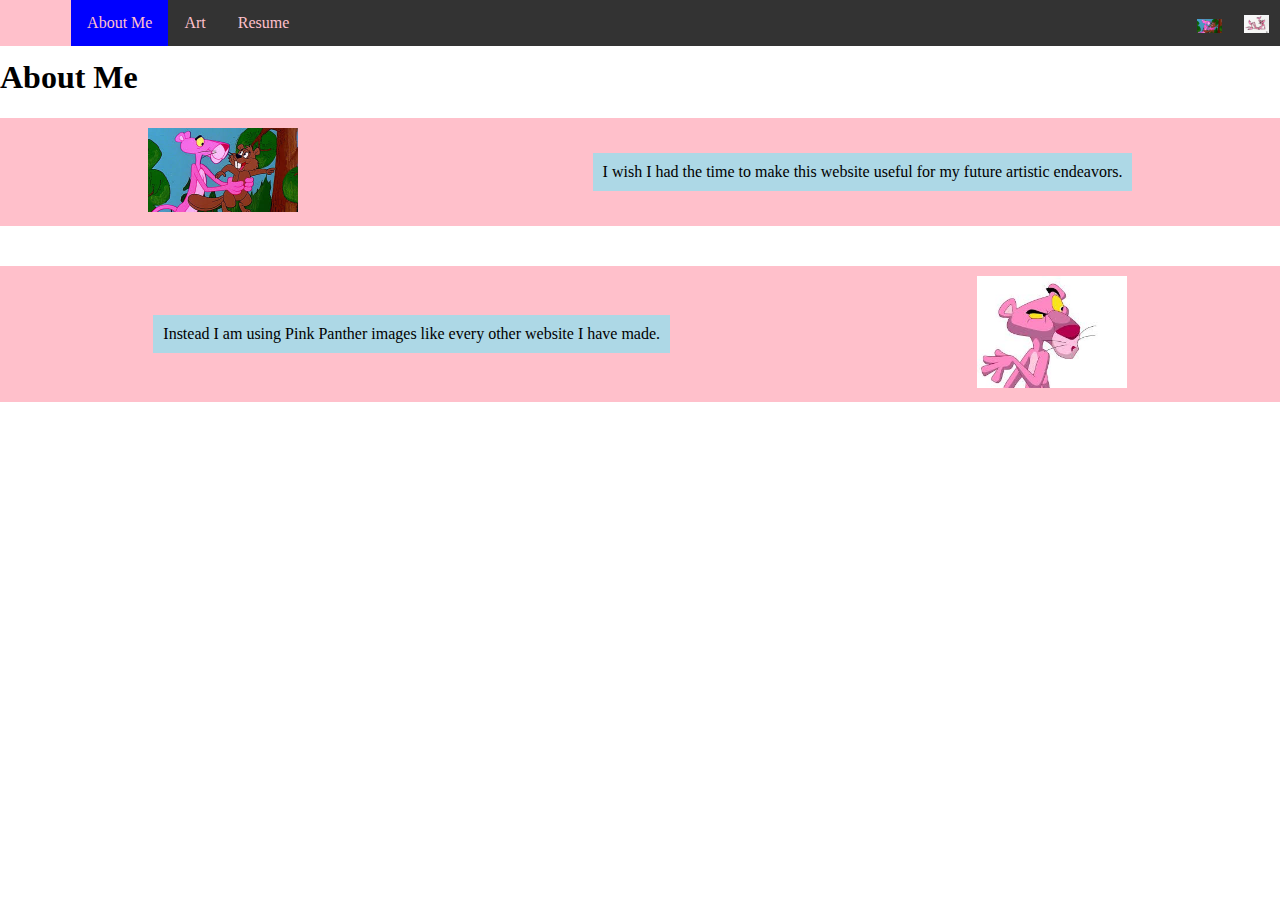
<file: aboutme.html>
<!DOCTYPE html>
<html>
  <head>
    <meta charset="utf-8" />
    <title>Final Project</title>
    <link href="style.css" rel="stylesheet" type="text/css" />
    <style>
      /* Styling Only Related To THIS Page */
      .parent-flex {
        display: flex;
        background-color: pink;
        align-items: center;
        justify-content: space-around;
        margin-bottom: 40px;
      }

      .parent-flex img {
        width: 150px;
        padding: 10px;
      }
      .child-flex p {
        background-color: lightblue;
        padding: 10px;
        margin: 10px;
      }
    </style>
  </head>
  <body>
    <!-- ⬆⬆⬆⬆ Nav Bar -->
    <ul class="nav">
      <li><a href="index.html">Home</a></li>
      <li><a class="active" href="aboutme.html">About Me</a></li>
      <li><a href="art.html">Art</a></li>
      <li><a href="resume.html">Resume</a></li>
      <li style="float: right">
        <a target="_blank" href=""
          ><img
            src="[data-uri]"
            style="width: 25px; margin: -5px"
        /></a>
      </li>
      <li style="float: right">
        <a target="_blank" href=""
          ><img
            src="[data-uri]"
            style="width: 25px; margin: -5px"
        /></a>
      </li>
    </ul>

    <!-- ⬇⬇⬇⬇⬇⬇ Main Page Content -->
    <h1>About Me</h1>
    <div class="parent-flex">
      <div class="child-flex">
        <img
          src="[data-uri]"
        />
      </div>
      <div class="child-flex">
        <p>
          I wish I had the time to make this website useful for my future artistic endeavors. 
        </p>
      </div>
    </div>
    <div class="parent-flex">
      <div class="child-flex">
        <p>
          Instead I am using Pink Panther images like every other website I have made. 
        </p>
      </div>
      <div class="child-flex">
        <img
          src="[data-uri]"
        />
      </div>
    </div>
  </body>
</html>
</file>
<file: style.css>
/* Styling Only Related To ALL Pages */

body {
  padding-top: 30px;
  margin-left: 0px;
  margin-right: 0px;
}
/* ⬆⬆⬆⬆ Nav Bar Styling 
~~~~~ Taken From: 
https://www.w3schools.com/css/css_navbar_horizontal.asp */
ul.nav {
  list-style-type: none;
  margin: 0;
  padding: 0;
  overflow: hidden;
  background-color: #333333;
  position: fixed;
  top: 0;
  width: 100%;
  z-index: 999;
}

ul.nav li {
  float: left;
}

ul.nav li a {
  display: block;
  color: pink;
  text-align: center;
  padding: 14px 16px;
  text-decoration: none;
}

ul.nav li a:hover:not(.active) {
  background-color: pink;
}

ul.nav .active {
  background-color: blue;
}

h1 {
  width: 100%;
}
</file>
